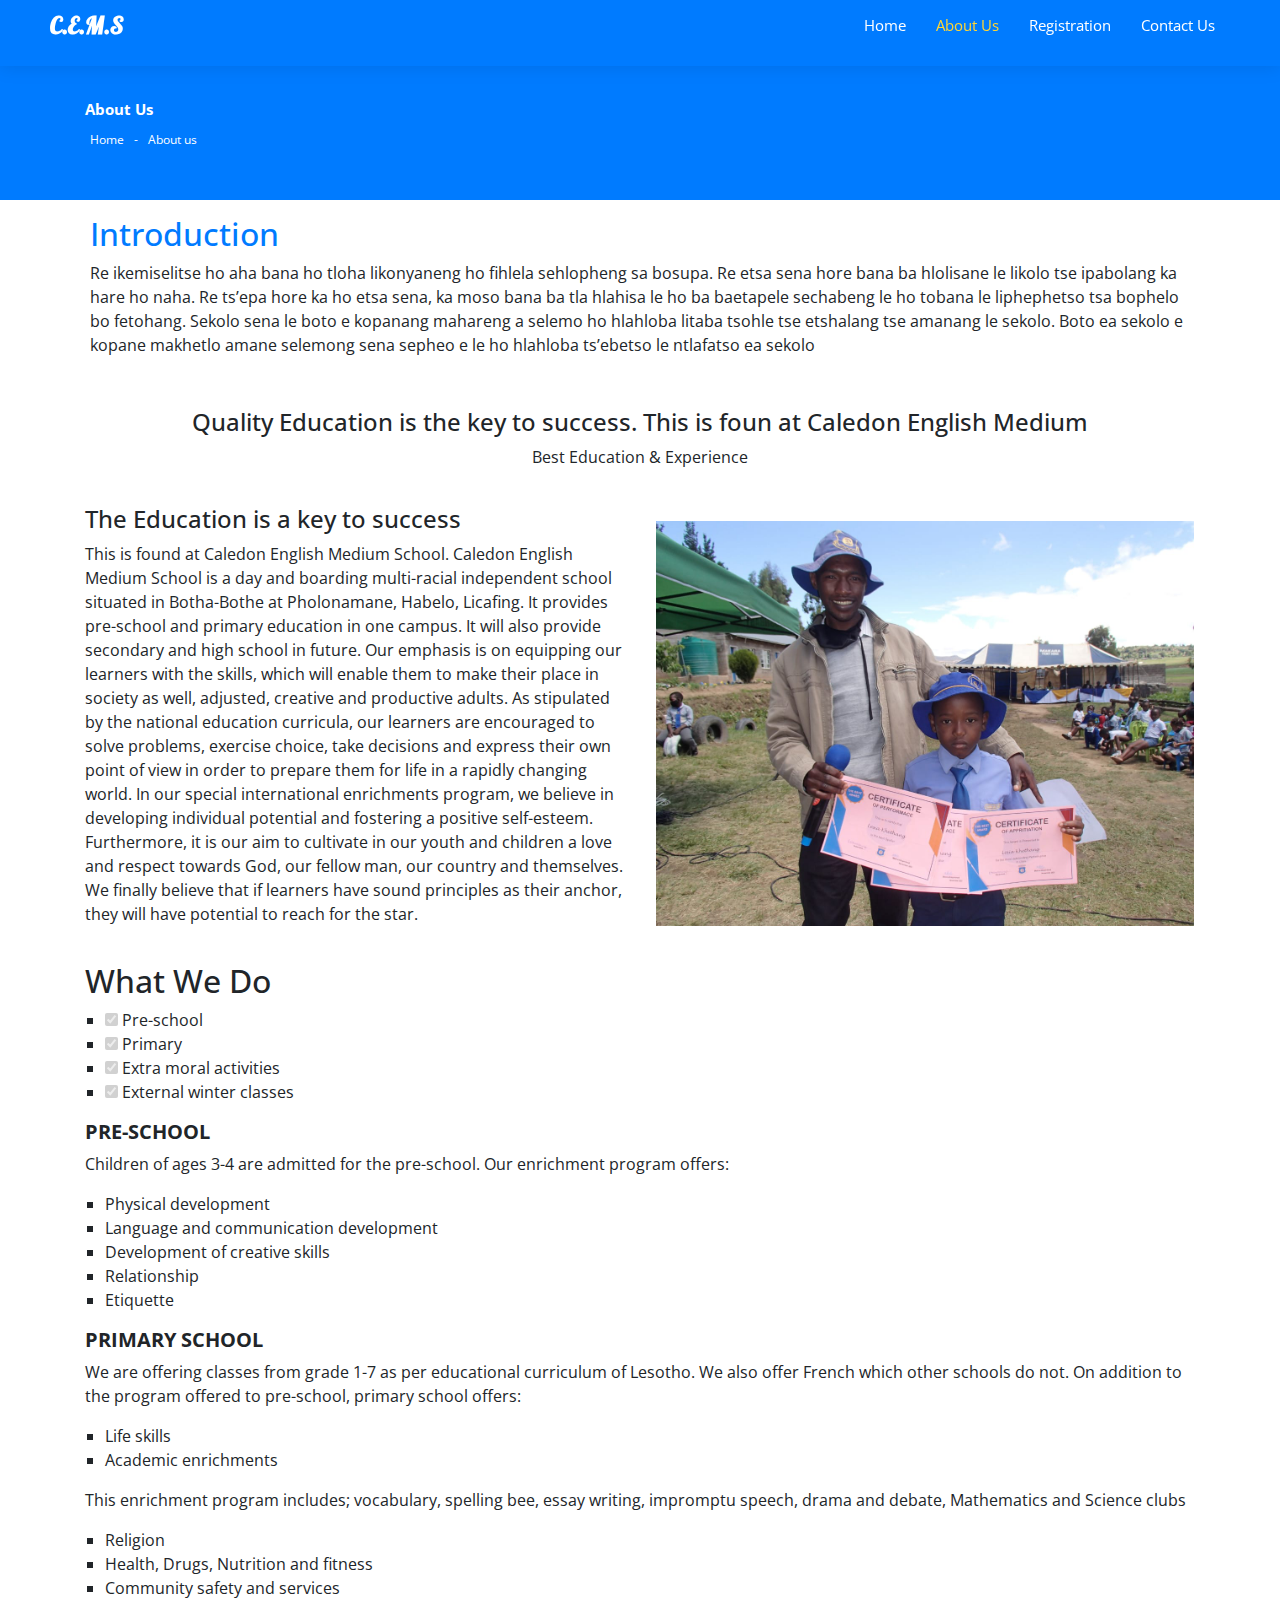
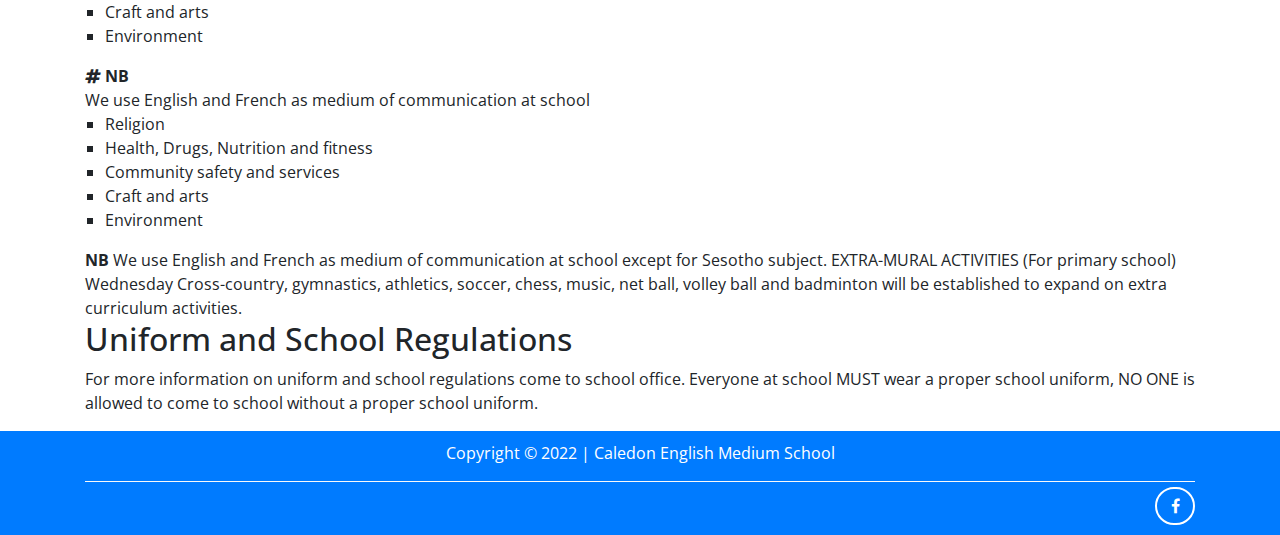
<file: about.html>
<!DOCTYPE html>
<html lang="en">

<head>
	<meta charset="UTF-8">
	<meta http-equiv="X-UA-Compatible" content="IE=edge">
	<meta name="viewport" content="width=device-width, initial-scale=1.0">
	<link rel="stylesheet" type="text/css" href="css/style.css">
	<link rel="stylesheet" type="text/css" href="css/bootstrap.min.css">
	<link rel="stylesheet" type="text/css" href="css/font-awesome.css">
	<link rel="preconnect" href="https://fonts.googleapis.com">
	<link rel="preconnect" href="https://fonts.gstatic.com" crossorigin>
	<link href="https://fonts.googleapis.com/css2?family=Open+Sans+Condensed:wght@300&display=swap" rel="stylesheet">
	<link rel="preconnect" href="https://fonts.googleapis.com">
	<link rel="preconnect" href="https://fonts.gstatic.com" crossorigin>
	<link href="https://fonts.googleapis.com/css2?family=Lobster&family=Open+Sans+Condensed:wght@300&display=swap"
		rel="stylesheet">
	<title>Caledon English Mediun School - About US</title>
</head>

<body>
	<header>
		<div class="logo"><a href="index.html">C.E.M.S</a></div>
		<nav>
			<ul>
				<li><a href="index.html">Home</a></li>
				<li><a href="#" class="active">About Us</a></li>
				<li><a href="regitration.html">Registration</a></li>
				<li><a href="contact.html">Contact Us</a></li>
			</ul>
		</nav>
		<div class="menu-toggle">
			<i class="fa fa-bars" aria-hidden="true"></i>

		</div>
	</header>
	<section id="breadcrumb">
		<div class="search-property">
			<div class="container">
				<div class="row">
					<div class="col-lg-12 property-title">
						<!-- <h5>QUALITY EDUCATION IS A KEY TO SUCCESS.
						THIS IS FOUND AT CALEDON ENGLISH
						MEDIUM</h5> -->
						<h5>About us</h5>
						<ul class="property-bread">
							<li><a href="index.html">Home</a></li>
							<li>-</li>
							<li>About us</li>
						</ul>
					</div>
				</div>
			</div>
		</div>
	</section>
	<section id="introduction">
		<div class="container">
			<div class="row">
				<div class="col-lg-12 col-md-12 col-sm-12" style="background-color: #fff;">
					<div class="intro-container">
						<h2>Introduction</h2>
						<blockquote>
							Re ikemiselitse ho aha bana ho tloha likonyaneng ho fihlela sehlopheng sa
							bosupa. Re etsa sena hore bana ba hlolisane le likolo tse ipabolang ka hare
							ho naha. Re ts’epa hore ka ho etsa sena, ka moso bana ba tla hlahisa le ho
							ba baetapele sechabeng le ho tobana le liphephetso tsa bophelo bo
							fetohang.
							Sekolo sena le boto e kopanang mahareng a selemo ho hlahloba litaba
							tsohle tse etshalang tse amanang le sekolo. Boto ea sekolo e kopane
							makhetlo amane selemong sena sepheo e le ho hlahloba ts’ebetso le
							ntlafatso ea sekolo
						</blockquote>
					</div>
				</div>
			</div>
		</div>
	</section>
	<section id="about">
		<div class="container" style="background-color: #fff;">
			<div class="row  mx-md-n5">
				<div class="col-lg-12 about-header">
					<h4>Quality Education is the key to success. This is foun at Caledon English Medium</h4>
					<p>Best Education & Experience</p>
				</div>
			</div>
			<div class="row">
				<div class="col-lg-6 col-md-12 about-descrioption">
					<h4>The Education is a key to success</h4>
					<p style="font-size: 16px;">
						This is found at Caledon English Medium School.
						Caledon English Medium School is a day and boarding multi-racial independent school
						situated in Botha-Bothe at Pholonamane, Habelo, Licafing. It provides pre-school and
						primary education in one campus. It will also provide secondary and high school in future.
						Our emphasis is on equipping our learners with the skills, which will enable them to make
						their place in society as well, adjusted, creative and productive adults.
						As stipulated by the national education curricula, our learners are encouraged to solve
						problems, exercise choice, take decisions and express their own point of view in order to
						prepare them for life in a rapidly changing world.
						In our special international enrichments program, we believe in developing individual
						potential and fostering a positive self-esteem.
						Furthermore, it is our aim to cultivate in our youth and children a love and respect
						towards God, our fellow man, our country and themselves.
						We finally believe that if learners have sound principles as their anchor, they will have
						potential to reach for the star.
					</p>
					<!-- <a href="about.html" class="btn btn-primary">See More</a> -->
				</div>
				<div class="col-lg-6 col-md-12 bg- p-3">
					<img src="images/about.jpg" width="100%" height="100%">
				</div>
			</div>
		</div>
	</section>
	<section id="what-we-do">
		<div class="container">
			<div class="row">
				<div class="col-lg-12">
					<div class="">
						<h2>What We Do</h2>
						<ul>
							<li>
								<input type="checkbox" name="" id="" checked disabled> <span>Pre-school</span>
							</li>
							<li>
								<input type="checkbox" name="" id="" checked disabled> <span>Primary</span>
							</li>
							<li>
								<input type="checkbox" name="" id="" checked disabled> <span>Extra moral
									activities</span>
							</li>
							<li>
								<input type="checkbox" name="" id="" checked disabled> <span>External winter
									classes</span>
							</li>
						</ul>
					</div>
				</div>
			</div>
			<div class="row">
				<div class="col-lg-12">
					<h5>PRE-SCHOOL</h5>
					<p>Children of ages 3-4 are admitted for the pre-school. Our enrichment program
						offers:</p>
					<ul>
						<li>Physical development</li>
						<li>Language and communication development</li>
						<li>Development of creative skills</li>
						<li>Relationship</li>
						<li>Etiquette</li>
					</ul>
				</div>
			</div>
			<div class="row">
				<div class="col-lg-12 col-md-12">
					<h5>PRIMARY SCHOOL</h5>
					<p>
						We are offering classes from grade 1-7 as per educational curriculum of Lesotho.
						We also offer French which other schools do not.
						On addition to the program offered to pre-school, primary school offers:
					</p>
					<ul>
						<li>Life skills</li>
						<li>Academic enrichments</li>
					</ul>

					<p>This enrichment program includes; vocabulary, spelling bee, essay writing,
						impromptu speech, drama and debate, Mathematics and Science clubs</p>
					<ul>
						<li>Religion</li>
						<li>Health, Drugs, Nutrition and fitness</li>
						<li>Community safety and services</li>
						<li>Craft and arts</li>
						<li>Environment</li>
					</ul>

					<b> <i class="fa fa-hashtag"></i> NB</b> <br>
					We use English and French as medium of communication at school
						<ul>
							<li>Religion</li>
							<li>Health, Drugs, Nutrition and fitness</li>
							<li>Community safety and services</li>
							<li>Craft and arts</li>
							<li>Environment</li>
						</ul>

					<b>NB</b> We use English and French as medium of communication at school
					except for Sesotho subject.
					EXTRA-MURAL ACTIVITIES (For primary school)
					Wednesday
					Cross-country, gymnastics, athletics, soccer, chess, music, net ball, volley
					ball and badminton will be established to expand on extra curriculum
					activities.
				</div>
			</div>
			<div class="row">
				<div class="col-lg-12">
					<div class="">
						<h2>Uniform and School Regulations</h2>
						<p>For more information on uniform and school regulations come to school
							office. Everyone at school MUST wear a proper school uniform, NO ONE is
							allowed to come to school without a proper school uniform.</p>
					</div>
				</div>
			</div>
		</div>
	</section>
	<section id="footer">
		<div class="container">
			<div class="row">
				<div class="col-lg-12 col-md-12">
					<div class="copyrights">
						<p class="text-center">Copyright © 2022 | Caledon English Medium  School</p>
					</div>
					<div class="social">
						<a href="https://www.facebook.com/profile.php?id=100063936137696"><i class="fa fa-facebook"></i>
						</a>
					</div>
				</div>
			</div>
		</div>
	</section>

	<script src="js/jquery.1.9.1.min.js"></script>
	<script src="js/app.js"></script>
	<script>
		$(document).ready(function () {
			$('.menu-toggle').click(function () {
				$('nav').toggleClass('active')
			})
		})
	</script>
</body>

</html>
</file>
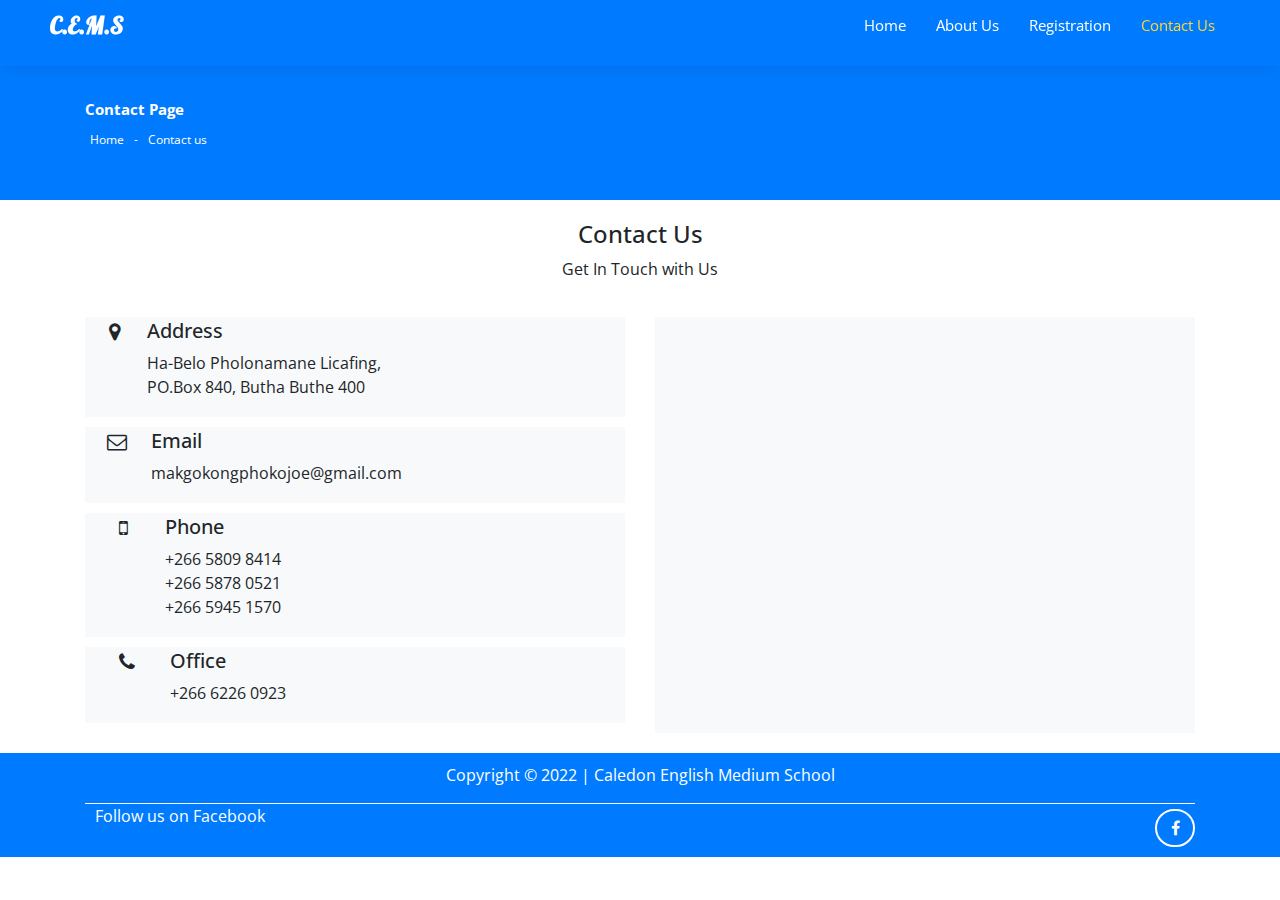
<file: contact.html>
<!DOCTYPE html>
<html lang="en">

<head>
    <meta charset="UTF-8">
    <meta http-equiv="X-UA-Compatible" content="IE=edge">
    <meta name="viewport" content="width=device-width, initial-scale=1.0">
    <link rel="stylesheet" type="text/css" href="css/style.css">
    <link rel="stylesheet" type="text/css" href="css/bootstrap.min.css">
    <link rel="stylesheet" type="text/css" href="css/font-awesome.css">
    <link rel="preconnect" href="https://fonts.googleapis.com">
    <link rel="preconnect" href="https://fonts.gstatic.com" crossorigin>
    <link href="https://fonts.googleapis.com/css2?family=Open+Sans+Condensed:wght@300&display=swap" rel="stylesheet">
    <link rel="preconnect" href="https://fonts.googleapis.com"> 
<link rel="preconnect" href="https://fonts.gstatic.com" crossorigin>
<link href="https://fonts.googleapis.com/css2?family=Lobster&family=Open+Sans+Condensed:wght@300&display=swap" rel="stylesheet">
    <title>Caledon English Mediun School - Contact US</title>
</head>

<body>
    <header>
        <div class="logo"><a href="index.html">C.E.M.S</a></div>
        <nav>
            <ul>
                <li><a href="index.html">Home</a></li>
                <li><a href="about.html">About Us</a></li>
                <li><a href="regitration.html">Registration</a></li>
                <li><a href="contact.html"  class="active">Contact Us</a></li>
            </ul>
        </nav>
        <div class="menu-toggle">
            <i class="fa fa-bars" aria-hidden="true"></i>

        </div>
    </header>
    <section id="breadcrumb">
		<div class="search-property">
			<div class="container">
				<div class="row">
					<div class="col-lg-12 property-title">
						<!-- <h5>QUALITY EDUCATION IS A KEY TO SUCCESS.
						THIS IS FOUND AT CALEDON ENGLISH
						MEDIUM</h5> -->
						<h5>Contact Page</h5>
						<ul class="property-bread">
							<li><a href="index.html">Home</a></li>
							<li>-</li>
							<li>Contact us</li>
						</ul>
					</div>
				</div>
			</div>
		</div>
	</section>
    <section id="contact">
        <div class="container" style="background-color: #fff;">
            <div class="row">
                <div class="col-lg-12 contact-header">
                    <h4>Contact Us</h4>
                    <p>Get In Touch with Us</p>
                </div>
            </div>
            <div class="row">
                <div class="col-lg-6 col-md-6">
                    <div class="contact-info-container">
                        <div class="contact-info-content ">
                            <div class="icon">
                                <i class="fa fa-map-marker"></i>
                            </div>
                            <div class="contact-info-details">
                                <h5>Address</h5>
                                <p>
                                    Ha-Belo Pholonamane Licafing, <br>
                                    PO.Box 840, Butha Buthe 400
                                </p>
                            </div>
                        </div>
                        <div class="contact-info-content ">
                            <div class="icon">
                                <i class="fa fa-envelope-o"></i>
                            </div>
                            <div class="contact-info-details">
                                <h5>Email</h5>
                                <p mailto="makgokongphokojoe@gmail.com">
                                     makgokongphokojoe@gmail.com
                                </p>
                            </div>
                        </div>
                        <div class="contact-info-content ">
                            <div class="icon">
                                <i class="fa fa-mobile"></i>
                            </div>
                            <div class="contact-info-details">
                                <h5>Phone</h5>
                                <p>
                                    +266 5809 8414 <br>
                                    +266 5878 0521 <br>
                                    +266 5945 1570 <br>
                                </p>
                            </div>
                        </div>
                        <div class="contact-info-content ">
							<div class="icon">
								<i class="fa fa-phone"></i>
							</div>
							<div class="contact-info-details">
								<h5>Office</h5>
								<p>
									+266 6226 0923 <br>
								</p>
							</div>
						</div>
                    </div>
                </div>
                <div class="col-lg-6 col-md-6">
                    <div class="map-container">
                        <iframe src="https://www.google.com/maps/embed?pb=!1m18!1m12!1m3!1d3497.932565064864!2d28.246878814333375!3d-28.751430282370972!2m3!1f0!2f0!3f0!3m2!1i1024!2i768!4f13.1!3m3!1m2!1s0x1e8d697ba39db5f5%3A0xf75615f68ebab116!2sLikila%20Rd%2C%20Butha-Buthe%2C%20Lesotho!5e0!3m2!1sen!2sza!4v1641373070814!5m2!1sen!2sza" width="100%" height="320px" style="border:0;" allowfullscreen="" loading="lazy"></iframe>
                    </div>
                </div>
            </div>
        </div>
    </section>
    <section id="footer">
		<div class="container">
			<div class="row">
				<div class="col-lg-12 col-md-12">
					<div class="copyrights">
						<p class="text-center">Copyright © 2022 | Caledon English Medium  School</p>
					</div>
					<div class="social">
						<span>Follow us on Facebook</span><a href="https://www.facebook.com/profile.php?id=100063936137696"><i class="fa fa-facebook"></i> </a>
					</div>
				</div>
			</div>
		</div>
	</section>
    <script src="js/jquery.1.9.1.min.js"></script>
    <script src="js/app.js"></script>
    <script>
        $(document).ready(function () {
            $('.menu-toggle').click(function () {
                $('nav').toggleClass('active')
            })
        })
    </script>
</body>

</html>
</file>
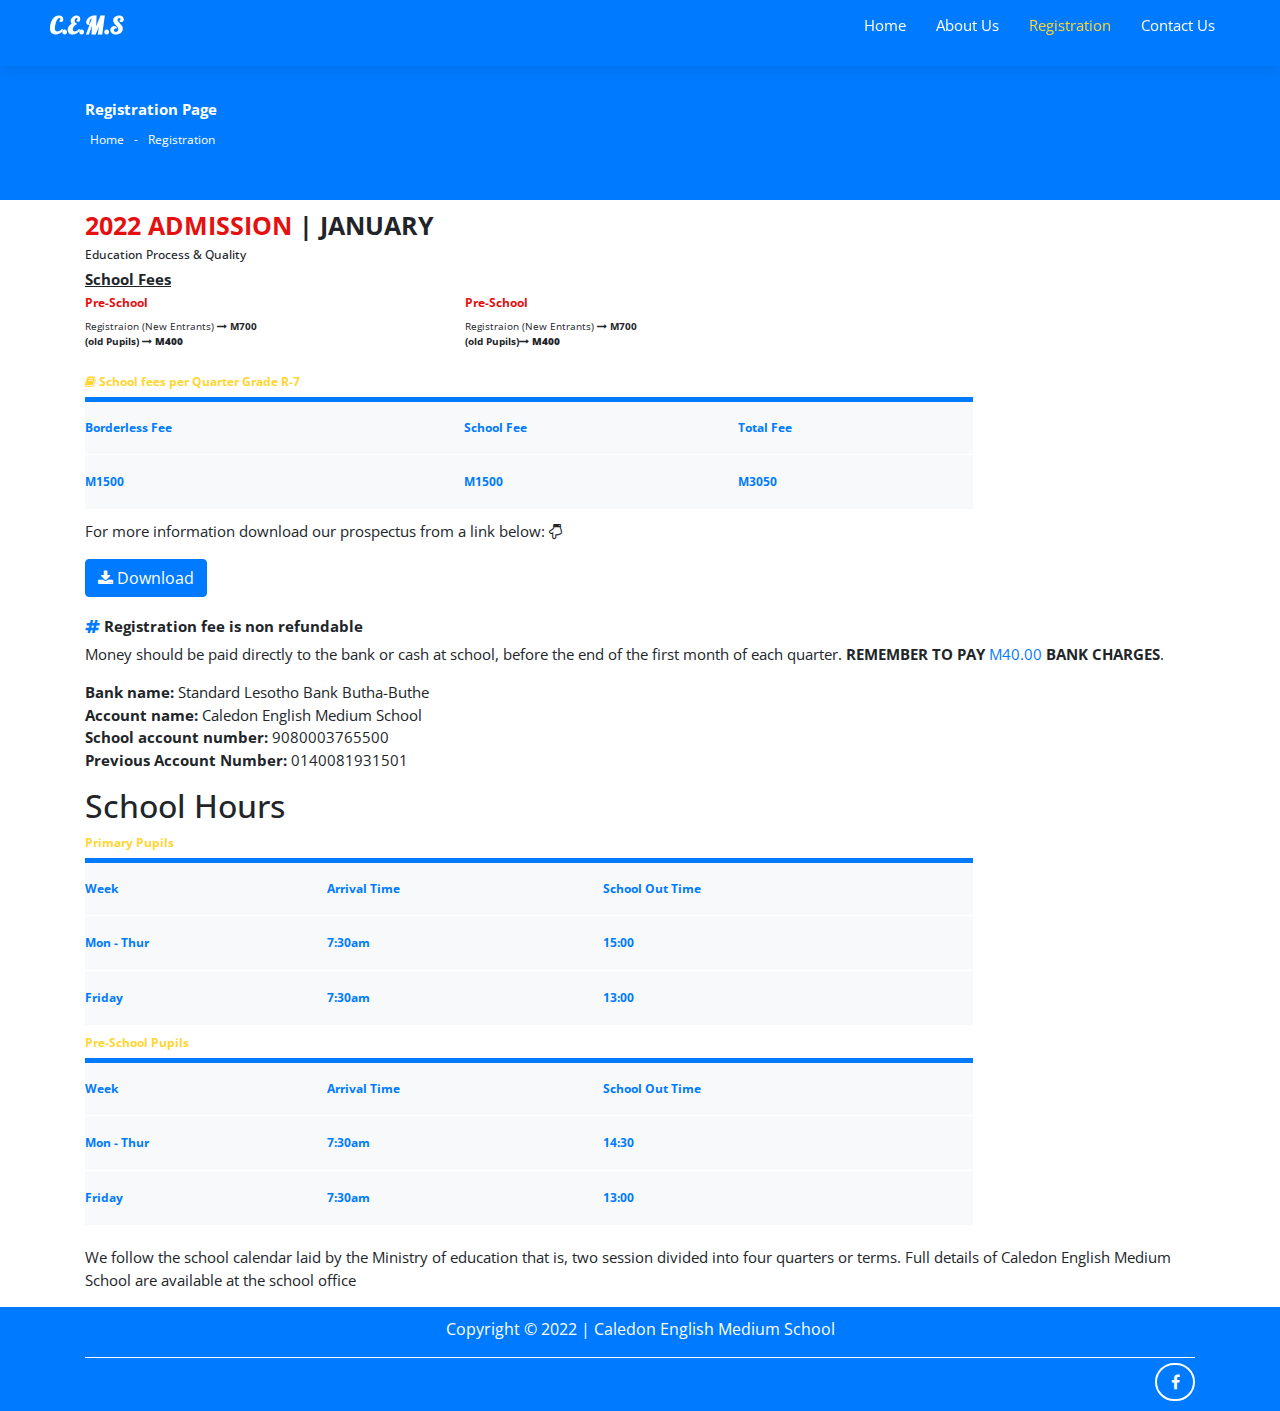
<file: regitration.html>
<!DOCTYPE html>
<html lang="en">

<head>
    <meta charset="UTF-8">
    <meta http-equiv="X-UA-Compatible" content="IE=edge">
    <meta name="viewport" content="width=device-width, initial-scale=1.0">
    <link rel="stylesheet" type="text/css" href="css/style.css">
    <link rel="stylesheet" type="text/css" href="css/bootstrap.min.css">
    <link rel="stylesheet" type="text/css" href="css/font-awesome.css">
    <link rel="preconnect" href="https://fonts.googleapis.com">
    <link rel="preconnect" href="https://fonts.gstatic.com" crossorigin>
    <link href="https://fonts.googleapis.com/css2?family=Open+Sans+Condensed:wght@300&display=swap" rel="stylesheet">
    <link rel="preconnect" href="https://fonts.googleapis.com">
    <link rel="preconnect" href="https://fonts.gstatic.com" crossorigin>
    <link href="https://fonts.googleapis.com/css2?family=Lobster&family=Open+Sans+Condensed:wght@300&display=swap"
        rel="stylesheet">
    <title>Caledon English Mediun School - Registration</title>
</head>

<body>
    <header>
        <div class="logo"><a href="index.html">C.E.M.S</a></div>
        <nav>
            <ul>
                <li><a href="index.html">Home</a></li>
                <li><a href="about.html">About Us</a></li>
                <li><a href="regitration.html" class="active">Registration</a></li>
                <li><a href="contact.html" class="">Contact Us</a></li>
            </ul>
        </nav>
        <div class="menu-toggle">
            <i class="fa fa-bars" aria-hidden="true"></i>
        </div>
    </header>
    <section id="breadcrumb">
        <div class="search-property">
            <div class="container">
                <div class="row">
                    <div class="col-lg-12 property-title">
                        <h5>Registration Page</h5>
                        <ul class="property-bread">
                            <li><a href="index.html">Home</a></li>
                            <li>-</li>
                            <li>Registration</li>
                        </ul>
                    </div>
                </div>
            </div>
        </div>
    </section>
    <section id="register">
        <div class="container">
            <div class="row">
                <div class="col-lg-12 admission">
                    <h2><span class="admission-date">2022 ADMISSION</span> | JANUARY</h2>
                    <h5>Education Process & Quality</h5>
                </div>
            </div>
            <div class="row">
                <div class="col-lg-12 school-fees">
                    <h2>School Fees</h2>
                </div>
            </div>
            <div class="row">
                <div class="col-lg-4 col-md-4 pre-school-fees">
                    <h5>Pre-School</h5>
                    <p>Registraion (New Entrants) <i class="fa fa-long-arrow-right" aria-hidden="true"></i>
                        <b>M700 <br> (old Pupils) <i class="fa fa-long-arrow-right" aria-hidden="true"></i>
                            <b>M400</b></b>
                    </p>
                </div>
                <div class="col-lg-4 col-md-4 primary-school-fees">
                    <h5>Pre-School</h5>
                    <p>Registraion (New Entrants) <i class="fa fa-long-arrow-right" aria-hidden="true"></i>
                        <b>M700 <br> (old Pupils)<i class="fa fa-long-arrow-right" aria-hidden="true"></i>
                            <b>M400</b></b>
                    </p>
                </div>
            </div>
            <div class="row">
                <div class="col-lg-12 fees-per-quarter">
                    <h5><i class="fa fa-book"></i> <span>School fees per Quarter Grade R-7</span></h5>
                    <table class="fees-table">
                        <thead>
                            <th>Borderless Fee</th>
                            <th>School Fee</th>
                            <th>Total Fee</th>
                        </thead>
                        <tr>
                            <th>M1500</th>
                            <th>M1500</th>
                            <th>M3050</th>
                        </tr>
                    </table>
                </div>

            </div>
            <div class="row">
                <div class="col-lg-12 download-prospectus">
                    <p>For more information download our prospectus from a link below:
                        <i class="fa fa-hand-o-down" aria-hidden="true"></i> </p>
                    <a href="CEMS Prospectus.pdf" download="prospectus.pdf" class="btn btn-primary"> 
                        <i class="fa fa-download" aria-hidden="true"></i> Download </a>
                </div>

            </div>
            <div class="row">
                <div class="col-lg-12 fees-bank-account">
                    <h5> <i class="fa fa-hashtag text-primary"></i> Registration fee is non refundable</h5>

                    <p>
                        Money should be paid directly to the bank or cash at school, before the end of the
                        first month of each quarter. <b>REMEMBER TO PAY</b> <span class="text-primary">M40.00</span>
                        <b>BANK CHARGES</b>.
                    </p>
                    <p>
                        <b>Bank name:</b> Standard Lesotho Bank Butha-Buthe <br>
                        <b>Account name:</b> Caledon English Medium School <br>
                        <b>School account number:</b> 9080003765500 <br>
                        <b>Previous Account Number:</b> 0140081931501 <br>
                    </p>
                </div>
            </div>
            <div class="row">
                <div class="col-lg-12 fees-per-quarter">
                    <h2 style="font-family: 'Open Sans Condensed', sans-serif;">School Hours</h2>
                    <h5>Primary Pupils</h5>
                    <table class="fees-table">
                        <tr>
                            <th>Week</th>
                            <th>Arrival Time</th>
                            <th>School Out Time</th>
                        </tr>
                        <tr>
                            <th>Mon - Thur</th>
                            <th>7:30am</th>
                            <th>15:00</th>
                        </tr>
                        <tr>
                            <th>Friday</th>
                            <th>7:30am</th>
                            <th>13:00</th>
                        </tr>
                    </table>
                </div>
                <div class="col-lg-12 fees-per-quarter">
                    <h5>Pre-School Pupils</h5>
                    <table class="fees-table">
                        <tr>
                            <th>Week</th>
                            <th>Arrival Time</th>
                            <th>School Out Time</th>
                        </tr>
                        <tr>
                            <th>Mon - Thur</th>
                            <th>7:30am</th>
                            <th>14:30</th>
                        </tr>
                        <tr>
                            <th>Friday</th>
                            <th>7:30am</th>
                            <th>13:00</th>
                        </tr>
                    </table>
                </div>
            </div>
            <div class="row">
                <div class="col-lg-12 school-calendar">
                    <p>We follow the school calendar laid by the Ministry of education that is, two session divided into
                        four quarters or terms.
                        Full details of Caledon English Medium School are available at the school office</p>
                </div>
            </div>
        </div>
    </section>
    <section id="footer">
        <div class="container">
            <div class="row">
                <div class="col-lg-12 col-md-12">
                    <div class="copyrights">
                        <p class="text-center">Copyright © 2022 | Caledon English Medium  School</p>
                    </div>
                    <div class="social">
                        <a href="https://www.facebook.com/profile.php?id=100063936137696"><i class="fa fa-facebook"></i>
                        </a>
                    </div>
                </div>
            </div>
        </div>
    </section>
    <script src="js/jquery.1.9.1.min.js"></script>
    <script src="js/app.js"></script>
    <script>
        $(document).ready(function () {
            $('.menu-toggle').click(function () {
                $('nav').toggleClass('active')
            })
        })
    </script>
</body>

</html>
</file>
<file: css/style.css>
* {
    margin: 0;
    padding: 0;
    box-sizing: border-box;
}
body 
{
    background-color: var(--white)!important;
    font-family: 'Open Sans Condensed', sans-serif;

}

:root 
{
    --blue: #0A94DB;
    --gold:  #ffd633    ;
    --background-color: #f8f9fa;
    --white: #fff;
    --cream-white: #f8f9fa;
    --purple: purple;
}
html 
{
    scroll-behavior: smooth;
}



/* --------------------------------
|   Header 
---------------------------------*/

header {
    position: fixed;top: 0;left: 0;;
    width: 100%;
    padding: 0 50px;
    z-index: 10000;
    box-sizing: border-box;
    box-shadow:0px 0px 18px 1px rgb(0 0 0 / 10%);
}
header .logo {
    float: left;
    height: 50px;
    line-height: 50px;
    font-size: 24px;
    font-weight: bold;
    color: var(--white);
    font-family: 'Lobster', cursive;

}
header .logo a 
{
    text-decoration: none;
    color: var(--white)
}

header nav {
    float: right;
}
header nav ul{
    display: flex;
    padding: 0 0px;
}
header nav ul li{
    padding: 0 15px;
    list-style: none;
}
header nav ul li a{
    display: block;
    line-height: 50px;
    text-decoration: none;
    color: var(--white);
    transition: 0.5s;
    font-size: 15px;
    font-family: 'Open Sans Condensed', sans-serif;

}
header nav ul li a:hover,
header nav ul li a.active{
    color: var(--gold);
    text-decoration: none;
}
header .menu-toggle {
    float: right;
    line-height: 50px;
    font-size: 24px;
    color: var(--blue);
    cursor: pointer;
    display: none;
}

.scrolling-active 
{
    background-color: var(--white);
    box-shadow:0px 0px 18px 1px rgb(0 0 0 / 10%);
}

.scrolling-active nav a 
{
    color:var(--blue);
}

.scrolling-active .logo a 
{
    color:var(--blue);
}

.scrolling-active  header .menu-toggle 
{
    color:var(--white);
}


/* --------------------------------
|   Header 
---------------------------------*/


/* --------------------------------
|   Carousel 
---------------------------------*/
.carousel 
{
    position: relative;
    height: 600px;
    background: url('../images/banner-3.jpg') no-repeat center center;
    background-size: cover;
    background-position: center center;
    background-attachment: fixed;
    background-color: rgba(0, 0, 255, 0.329);
    font-family: 'Open Sans Condensed', sans-serif;

}
.bg-overlay {
    /* background: #f8f9a62; */
    position: absolute;
    top: 0;
    right: 0;
    left: 0;
    bottom: 0;
    width: 100%;
    height: 100%;
}
#intro-column 
{
    height: 100%;
    display: flex;
    align-content: center;
    justify-content: center;
    padding: 100px;
}
#intro-column h1 {
    font-size: 70px;
    font-weight: bold;
    color: var(--gold)

}
#intro-column p{
    color: var(--white);
}
#intro-column a {
    background-color: transparent;
    border: 2px solid var(--blue);
    background-color: var(--blue);
    color: var(--white);
    letter-spacing: 1px;
    transition: all 0.5s;
    font-size: 15px;
}
/* --------------------------------
|   Carousel 
---------------------------------*/



/* --------------------------------
|   about us 
---------------------------------*/
#about 
{
    font-family: 'Open Sans Condensed', sans-serif;
    margin-top: 10px;
    
}
.about-header 
{
    margin-bottom: 10px;
    padding: 10px;
    text-align: center;
    margin-top: 10px;
    background-color: var(--white);
}
.about-description 
{
    margin-bottom: 15px;
    font-size: 18px;
}
.about-description h4
{
    margin-bottom: 20px;
    color: var(--blue)
}
.about-description a 
{
    background-color: var(--blue);
    color: var(--white);
}
.about-img 
{
    cursor: pointer;
    
}
.intro-container
{
    font-family: 'Open Sans Condensed', sans-serif;
    padding: 5px;
    margin-top: 10px;
    /* border-left: 5px solid #777; */
}
.intro-container h2
{
    color: var(--blue);
}
.school-logo
{
    display: flex;
    justify-content: center;
    align-items: center;
}
.school-logo img {
    width: 350px;;
}
#what-we-do 
{
    margin-top: 20px;
    font-family: 'Open Sans Condensed', sans-serif;
}
#what-we-do .what-we-offer input[type="checkbox"]
{
    color: var(--blue);
}
#what-we-do h5
{
    font-weight: bold;
}
#what-we-do ul 
{
    list-style: square;
}
#what-we-do ul li
{
    margin-left: 20px;
}

/* --------------------------------
|   about us 
---------------------------------*/



/* --------------------------------
|   contact us 
---------------------------------*/
#contact 
{
    font-family: 'Open Sans Condensed', sans-serif;
    margin-bottom: 20px;
    margin-top: 10px;
}
.contact-header 
{
    margin-bottom: 10px;
    padding: 10px;
    text-align: center;
    background-color: var(--white);
}

/* .contact-info-container 
{

} */
.contact-info-content 
{
    display: flex;
    margin-bottom: 10px;
    background-color: var(--cream-white);

}
.contact-info-content  .icon 
{
    text-align: center;
    flex-grow: 1;
    font-size: 20px;
}
.contact-info-details
{
    flex-grow: 5;
    padding: 2px;
}
/* .contact-info-details h5 {
    font-weight: bold;
} */

.map-container
{
    background-color: var(--cream-white);
    height: 100%;

}
/* --------------------------------
|   contact us 
---------------------------------*/


/* --------------------------------
|  Breadcrumb
---------------------------------*/
.search-property {
    background-color: var(--blue);
    z-index: 0;
    height: 200px;
    font-family: 'Open Sans Condensed', sans-serif;
}
.property-title {
    margin-top: 80px;
    padding: 10px;
}
.property-title h5 {
    margin-top: 10px;
    padding: 0px;
    font-size: 15px;
    font-weight: bold;
    color: #fff;
    text-transform: capitalize;
}
.property-title ul {
    display: flex;
    padding: 0;
}
.property-title ul li {
    padding: 5px;
    display: flex;
    font-size: 12px;
    color: #fff;
}
.property-title ul li a {
    display: flex;
    font-size: 12px;
    text-decoration: none;
    color: #fff;
}
/* --------------------------------
|  Breadcrumb
---------------------------------*/


/* --------------------------------
|   Register
---------------------------------*/
#register 
{
    font-family: 'Open Sans Condensed', sans-serif;
}
.admission
{
    margin-top: 10px;
}
.admission h2 
{
    font-size: 25px;
    font-weight: bold;
}
.admission h5 
{
    font-size: 12px;
}
.admission .admission-date
{
    color: rgb(229, 16, 16);
}
.school-fees  h2
{
    font-size: 15px;
    font-weight: bold;
    text-decoration: underline;
}


.pre-school-fees  p
{
    font-size: 10px;
}
.pre-school-fees h5
{
font-size: 12px;
    font-weight: bold;
    color: rgb(229, 16, 16);
}

.primary-school-fees h5
{
font-size: 12px;
    font-weight: bold;
    color: rgb(229, 16, 16);
}
.primary-school-fees  p
{
    font-size: 10px;
}
.fees-per-quarter h5
{
    font-size: 12px;
    font-weight: bold;
    color: var(--gold);
}

.fees-per-quarter .fees-table 
{
    background-color: var(--cream-white);
    width: 80%;
    color: var(--blue);
    font-size: 12px;
    font-weight: normal;
    border-top: 5px solid var(--blue);
    padding: 15px;
}
.fees-per-quarter .fees-table tr 
{
    height: 55px;
    border-bottom: 1px solid var(--white);
    
    
}
.fees-per-quarter h5 
{
    margin-top: 10px;
}
.download-prospectus
{
    margin-top: 10px;
    margin-bottom: 10px;
}
.download-prospectus p
{
    font-size: 15px;
}


.fees-bank-account
{
    margin-top: 10px;
}
.fees-bank-account h5 
{
    font-size: 15px;
    font-weight: bold;
}
.fees-bank-account p 
{
    font-size: 15px;
}
.school-calendar 
{
    margin-top: 20px;
    font-size: 15px;
}
/* --------------------------------
|   Register
---------------------------------*/


/* --------------------------------
|   footer
---------------------------------*/
#footer 
{
    font-family: 'Open Sans Condensed', sans-serif;

    padding: 10px;
    background-color: var(--blue);
}
#footer .copyrights
{
    display: flex;
    justify-content: center;
    width: 100%;
    color: var(--white);
    border-bottom: 1px solid var(--cream-white);
}
#footer .social a 
{
    float: right;
    color: var(--white);
    border: 2px solid var(--white);
    line-height: 30px;
    width: 40px;
    text-align: center;
    padding: 2px;
    transition: 0.8s;
    margin-top: 5px;border-radius: 25px;
}
#footer .social a:hover 
{
    background-color: var(--white);
    color: var(--blue);
}
#footer .social span
{
    margin-top: 10px;
    padding: 10px;
    color: var(--white);
}
/* --------------------------------
|   footer
---------------------------------*/


@media (max-width : 991px )
{
    header 
    {
        padding:  0 20px;
    }

    header .menu-toggle 
    {
        display: block
    }
    header nav {
        position: absolute;
        width: 100%;
        height: calc(100vh - 50px);
        background-color: var(--cream-white);
        top: 50px;
        left: -100%;
        transition: 0.8s;
    }
    header nav.active{
        left:0;
    }
    header nav ul {
        display: block;
        text-align: center;
        width: 100%;
    }
    header nav ul li a {
        border-bottom: 1px solid var(--white);
    }

     .fees-per-quarter .fees-table 
{
    background-color: var(--blue);
    width: 100%;
    color: var(--white);
    font-size: 12px;
    font-weight: normal;
    border-top: 5px solid var(--gold);
    padding: 15px;
}
}

@media (max-width : 665px )
{
    .fees-per-quarter .fees-table 
{
    background-color: var(--blue);
    width: 100%;
    color: var(--white);
    font-size: 12px;
    font-weight: normal;
    border-top: 5px solid var(--gold);
    padding: 15px;
}
}
</file>
